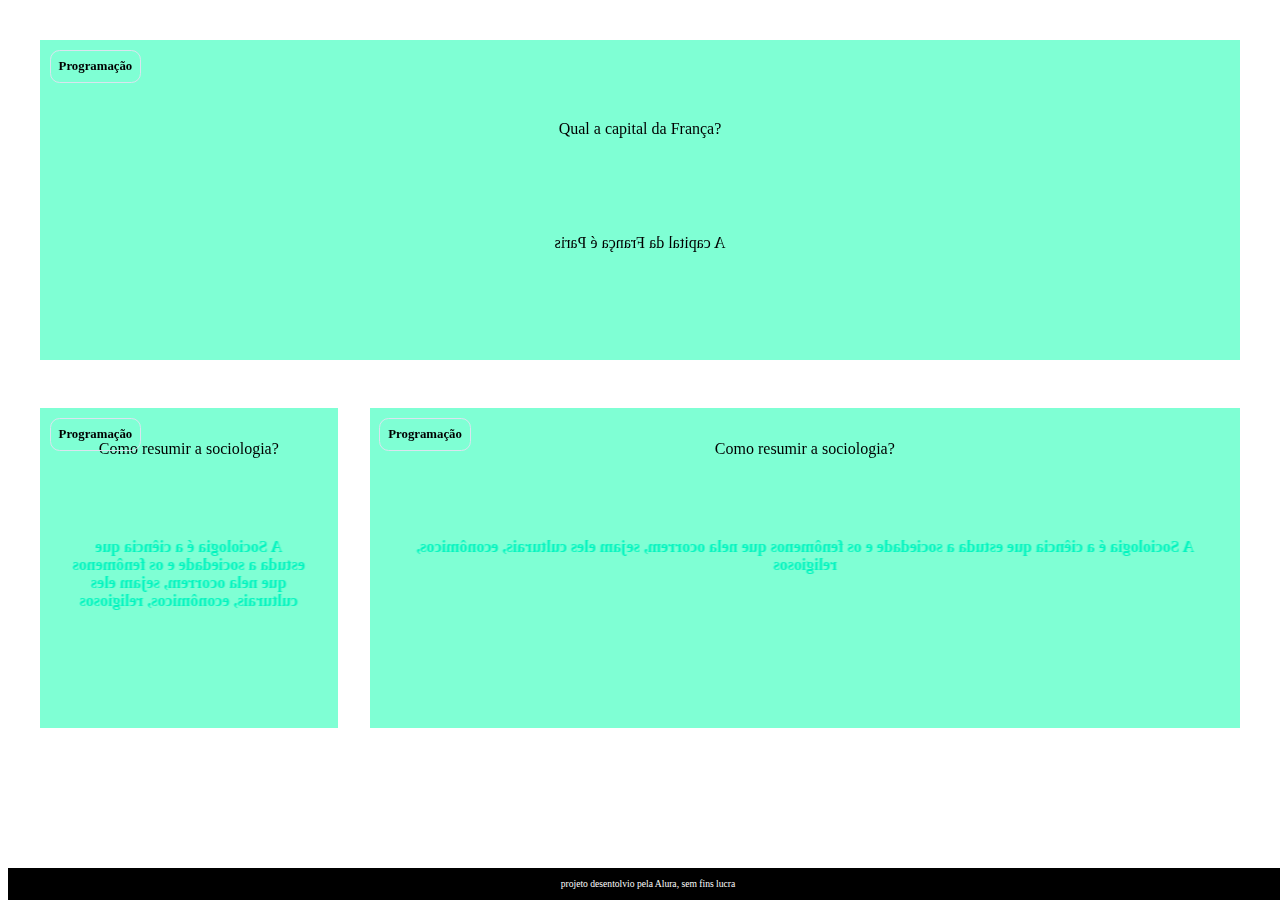
<file: Gabrielly 2B/index.html>
<!DOCTYPE html>
<html lang="pt-br">
<head>
    <meta charset="UTF-8">
    <meta name="viewport" content="width=device-width, initial-scale=1.0">
<link rel="stylesheet" href="assets/style.css">
     <title>Flashcard</title>
    
</head>
<main>
        <main> 
        <section id="container">
        <article class="cartao">

                 <!-- </article>
                                </div>      
                         <div class="cartao__conteudo">  

                          <h3>Programação</h3>
                                <div class="cartao__conteudo__pergunta">
                                        <p>que é Sociologio?</p> 
                                </div>
                                <div class="cartao__conteudo__resposta">
                                 <p> A Sociologia é uma ciência social que se dedica ao estudo da sociedade, suas estruturas, relações e dinâmicas</p>
                        </div>
                </article> -->
<article class="cartao">
    <div class="cartao__conteudo">
        <h3>Programação</h3>
        <div class="cartao__conteudo__pergunta">
            <p></p>Qual a capital da França?
        </div>
        <div class="cartao__conteudo__resposta">
            <p></p>A capital da França é Paris
    
        </div>
    </div>
</article>

             <body>
  <main>
   <section id="container">
       <article class="cartao">
       <div class="cartao__conteudo">
            <h3>Programação</h3>
         <div class="cartao__conteudo__pergunta">
                 <p> Como resumir a sociologia? </p>   
                </div>
                  <div class="cartao__conteudo__resposta">
             <p> A Sociologia é a ciência que estuda a sociedade e os fenômenos que nela ocorrem, sejam eles culturais, econômicos, religiosos</p>    
                   </div>
                  </div>
                  </article>
                  <section id="container">
                        <article class="cartao">
                                <div class="cartao__conteudo">
                                        <h3>Programação</h3>
                                        <div class="cartao__conteudo__pergunta">
                                           <p>Como resumir a sociologia?</p>     
                                        </div>
                                        <div class="cartao__conteudo__resposta">
                                           <p> A Sociologia é a ciência que estuda a sociedade e os fenômenos que nela ocorrem, sejam eles culturais, econômicos, religiosos</p>    
                                        </div>
                                </div>
                        </article>
          </section>
  </main>
        
                        
                              
                </section>
        </main>
                <section id="container">
                        <article class="cartao">
                        </article>
                </section>
        </main>
    
    
    
    
    
    
    
    
    
    
   
         
             
    

    
          
    </main>  
  <footer>
    <p>projeto desentolvio pela Alura, sem fins lucra </p>
  </footer>
  <script>src="app.js"</script>
  <script src="perguntas.js"></script>

</body>
</html>
</file>
<file: Gabrielly 2B/assets/style.css>
:root {
    --text-color: #DBE4EF;
    --card-front-color: #144480;
    --card-back-color: #00F4BF;
}




body{
    background:url("img/bg-desktop.webp")
    font-family; Bai Jamjuree;
}

#container{  
    display:flex;
} 
   


.cartao{
    margin: 1rem 1rem;
    height: 20rem;
    flex-grow: 1;
    flex-basis:calc(33% - 6rem) ;
  }
    

.cartao__conteudo {
    background-color: var(--card-front-color);
    text-align: center;
    background-color: aquamarine;
    height: 100%;
    transform-style: preserve-3d;
    transition: transform 300ms ease-in-out;
}  

  
.cartao__conteudo h3{
  color-var:(--text-color) ;
  border: 1px solid var(--text-color);
  text-align: left;
  padding: 0.5rem;
  position:absolute;
  margin: 0.6rem;
  border-radius: 0.6rem;
  font-size: 1vw;
  backface-visibility: hidden;
}

.cartao__conteudo p {
  margin-top: 1rem;
  padding: 2rem;
  margin-top: 4 rem;
}


 .cartao__conteudo__pergunto p {
  color:  var(--text-color);
  font-weight: 500;

}


 .cartao__conteudo__resposta p {
   color: var(--card-back-color);
   font-weight: 700;
  }

 .cartao:hover .cartao__conteudo{
    transform:  rotateY(180deg); 
 } 

.cartao__conteudo__pergunto
.cartao__conteudo__resposta{
    backface-visibility: hidden;
    position: rotateY(180deg);
    height: 100%;
    width: 100%;
  }

 
 .cartao__conteudo__resposta{
      transform: rotateY(180deg);
 }
 
 

footer{
  background-color: black;
  color: white;
  position: fixed;
  bottom: 0;
  width: 100%;
  height:2rem;
   }
 
footer p {
  text-align:center;
  font-size:0.6rem ;
  margin: top 0.5rem; ;
}
</file>
